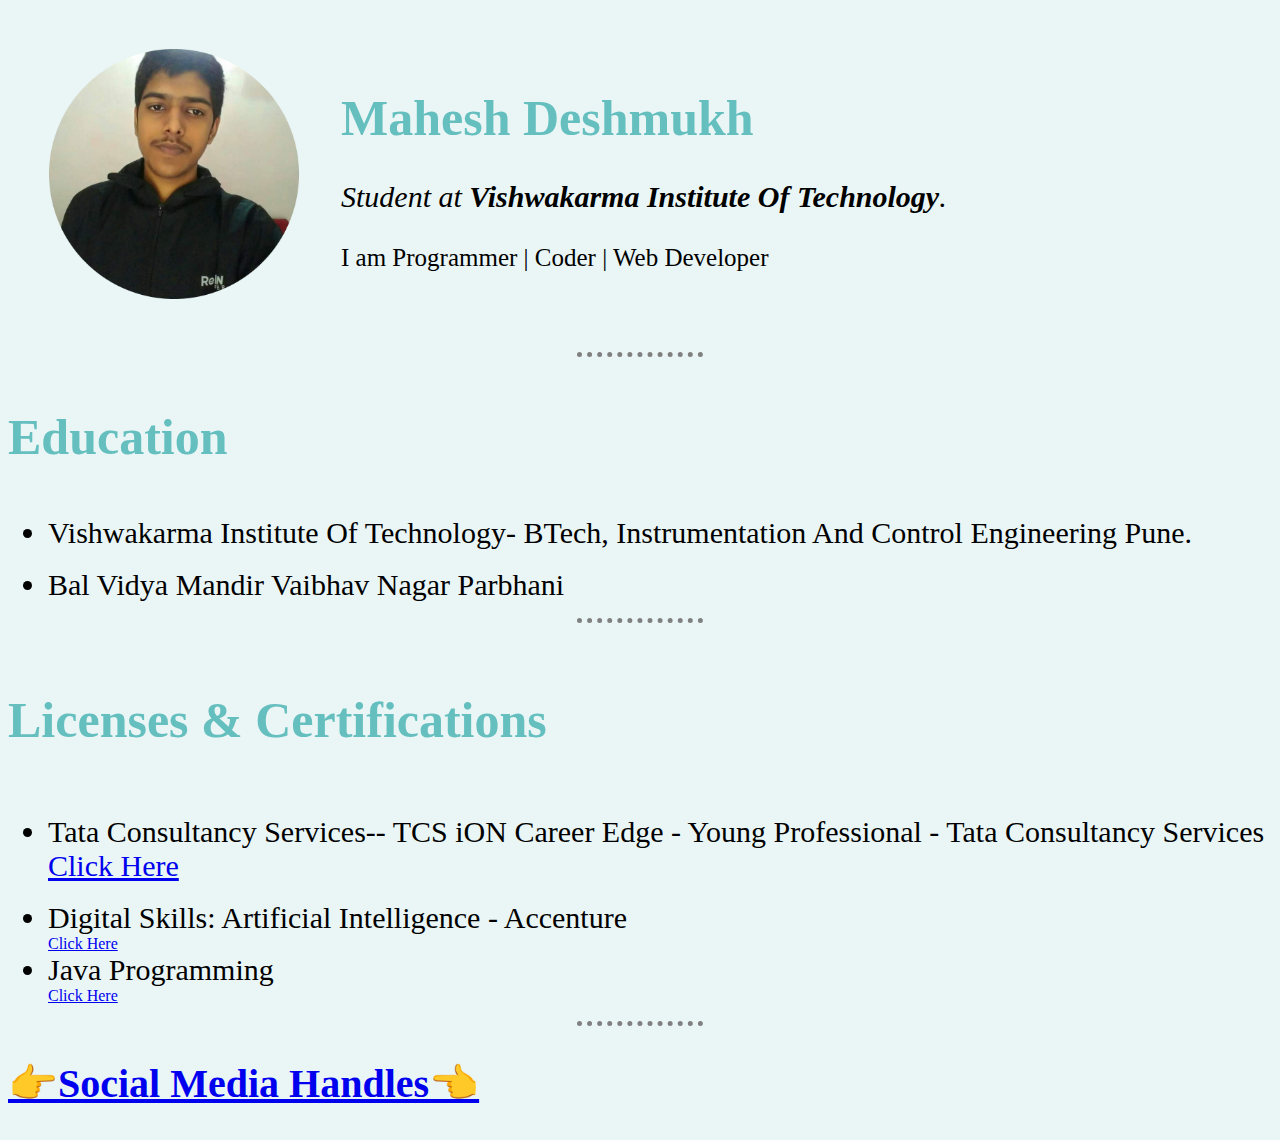
<file: index.html>
<!DOCTYPE html>
<html lang="en" dir="ltr">
<link rel="stylesheet" href="style.css">
<head>
  <meta charset="utf-8">
  <title>Mahesh's Personal Site</title>
</head>
<table cellspacing= "40">
  <tr>
    <td><img src="FB_IMG_1643350475535-modified .png" width="250" height="250" alt="Mahesh Profile Photo"></td>
    <td><h1 style="font-size:50px;">Mahesh Deshmukh</h1>
    <p style="font-size:30px;">
      <em>Student at <strong>Vishwakarma Institute Of Technology</strong>.</em>
    </p>
    <p style="font-size:25px;">
      I am Programmer | Coder | Web Developer
    </p></td>
  </tr>
</table>

<body>


  <hr size="3" noshade>
  <h3 style="font-size:50px;"<strong>Education</strong></h3>
  <ul>
    <li  style="font-size:30px;">Vishwakarma Institute Of Technology- BTech, Instrumentation And Control Engineering Pune.
    </li>
    <br />
    <li  style="font-size:30px;">Bal Vidya Mandir Vaibhav Nagar Parbhani
    </li>
  </ul>
  <hr size="3" noshade>
  <h4 style="font-size:50px;"<strong>Licenses & Certifications
</strong></h4>
  <ul>
    <li  style="font-size:30px;">Tata Consultancy Services-- TCS iON Career Edge - Young Professional - Tata Consultancy Services
<a href="https://drive.google.com/file/d/1HJW6Boa3Hgd9Uk_2nDbiBhmt3VND_-Ma/view">Click Here</a>
    </li>
    <br />
    <li  style="font-size:30px;">Digital Skills: Artificial Intelligence - Accenture
    </li>
  <a href="https://www.futurelearn.com/certificates/sezjqv1">Click Here</a>
    <li  style="font-size:30px;">Java Programming
    </li>
    <a href="https://olympus1.mygreatlearning.com/course_certificate/KPGDLFQL">Click Here</a>
  </ul>
  <hr size="3" noshade>


  <h2 style="font-size:40px;"><a href="social.html">👉Social Media Handles👈</a></h2>


  </form>

</body>

</html>
</file>
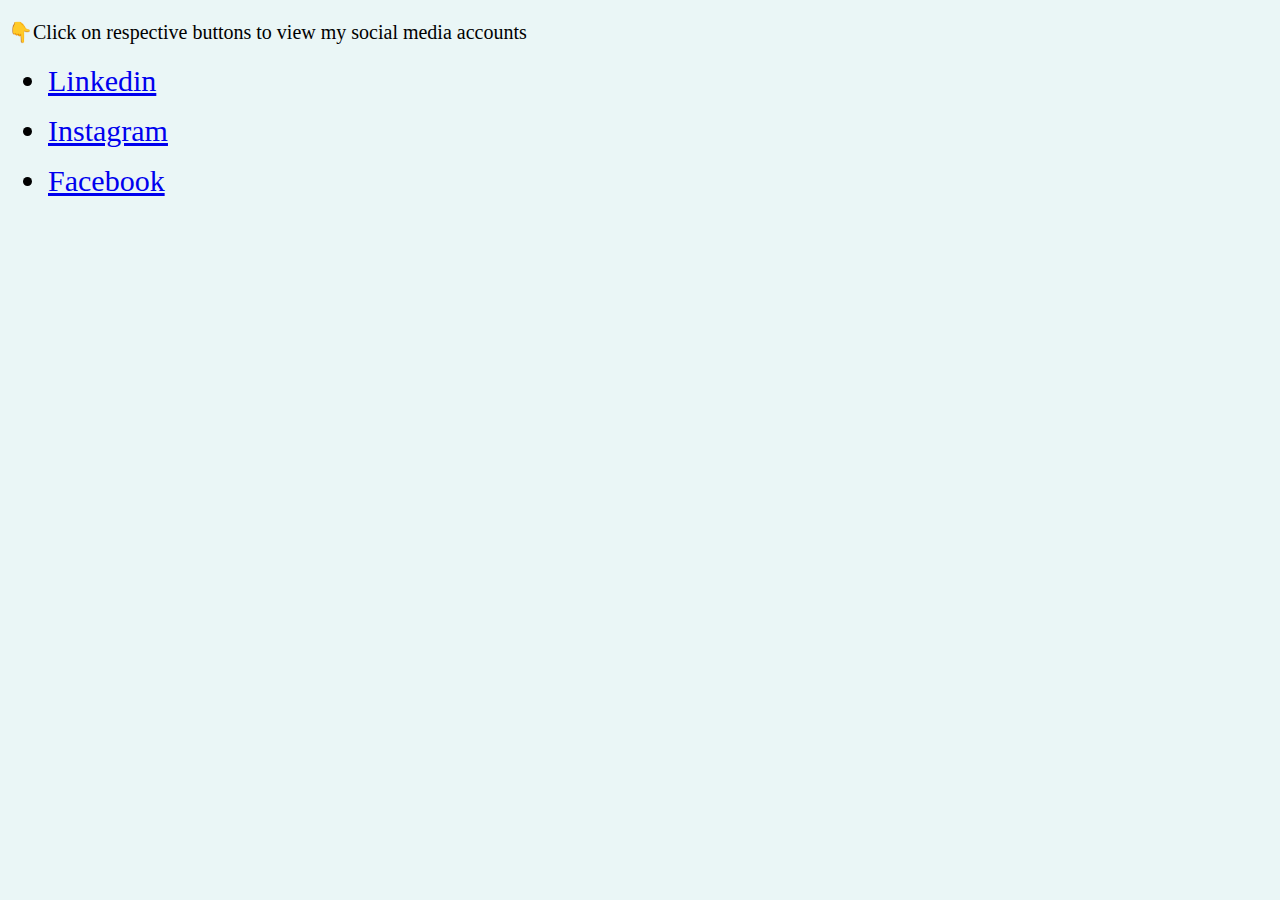
<file: social.html>
<!DOCTYPE html>
<html lang="en" dir="ltr">
<link rel="stylesheet" href="/style.css">
  <head>
    <meta charset="utf-8">
    <title></title>
  </head>
  <body>
  <p  style="font-size:20px;">👇Click on respective buttons to view my social media accounts</p>
  <ul><li  style="font-size:30px;"><a href="https://www.linkedin.com/in/mahesh-deshmukh-2689471aa/">Linkedin</a></li>

  </ul>
  <ul>
    <li  style="font-size:30px;"><a href="https://www.instagram.com/d_mahesh786/">Instagram</a></li>
  </ul>
  <ul>
    <li  style="font-size:30px;"><a href="https://www.facebook.com/mahesh.deshmukh.7505468/">Facebook</a></li>
  </ul>

  </body>
</html>
</file>
<file: style.css>
body {background-color: #EAF6F6;}
h1
{color: #66BFBF ;
font-size: 50px ;
}


h2
{
  color: #66BFBF }
h3{color: #66BFBF ; font-size: 30px }
h4{color: #66BFBF ; font-size: 30px }
hr {
  background-color: #EAF6F6;
border-style: none;
border-top-style: dotted;
border-color: grey;
border-width: 5px;
width : 10%;
}
</file>
